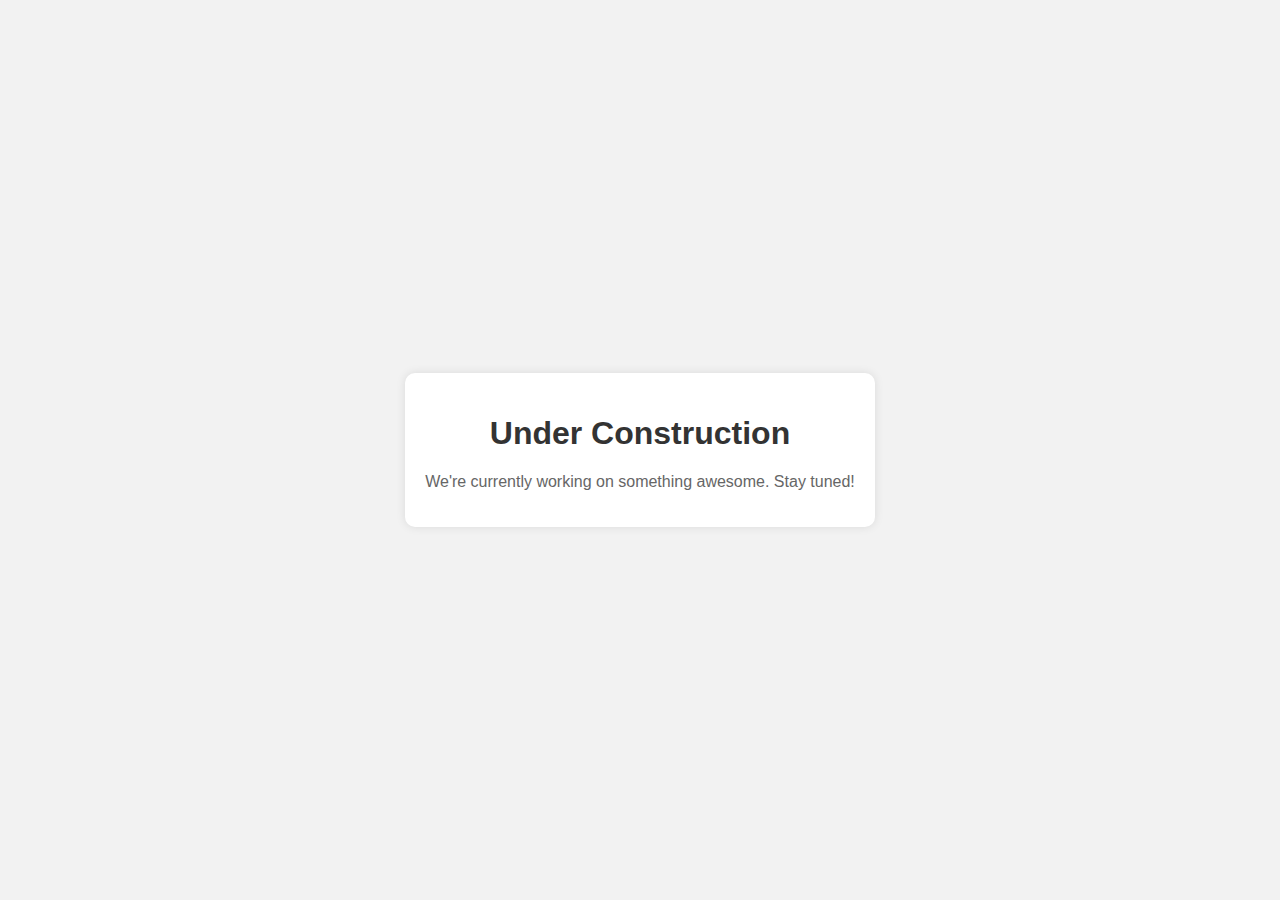
<file: index.html>
<!DOCTYPE html>
<html lang="en">
<head>
    <meta charset="UTF-8">
    <meta name="viewport" content="width=device-width, initial-scale=1.0">
    <title>Under Construction</title>
    <style>
        body {
            font-family: Arial, sans-serif;
            margin: 0;
            padding: 0;
            background-color: #f2f2f2;
            text-align: center;
            display: flex;
            justify-content: center;
            align-items: center;
            height: 100vh;
        }
        .content {
            max-width: 600px;
            padding: 20px;
            background-color: #fff;
            border-radius: 10px;
            box-shadow: 0 0 10px rgba(0,0,0,0.1);
        }
        h1 {
            color: #333;
        }
        p {
            color: #666;
        }
    </style>
</head>
<body>
    <div class="content">
        <h1>Under Construction</h1>
        <p>We're currently working on something awesome. Stay tuned!</p>
    </div>
</body>
</html>
</file>
